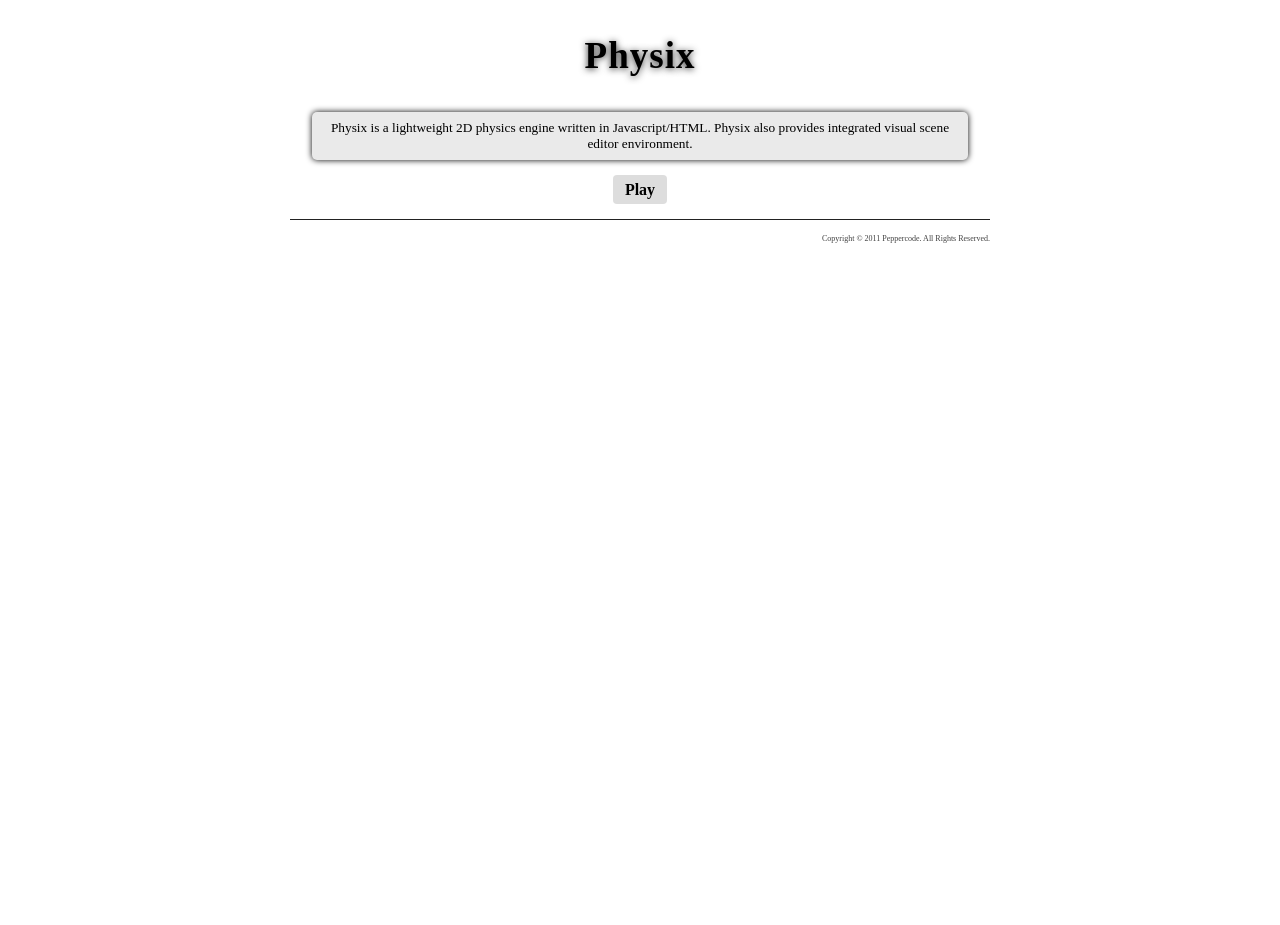
<file: index.html>
<!DOCTYPE html>
<html>
    <head>
        <meta charset="UTF-8">
        <title>Physix</title>
        <link rel="stylesheet" href="css/index.css">
        <script> (function(){try{if(!document.documentElement.hasAttribute('data-pg-ia-disabled')) { window.pgia_small_mq=typeof pgia_small_mq=='string'?pgia_small_mq:'(max-width:767px)';window.pgia_large_mq=typeof pgia_large_mq=='string'?pgia_large_mq:'(min-width:768px)';var style = document.createElement('style');var pgcss='html:not(.pg-ia-no-preview) [data-pg-ia-hide=""] {opacity:0;visibility:hidden;}html:not(.pg-ia-no-preview) [data-pg-ia-show=""] {opacity:1;visibility:visible;display:block;}';if(document.documentElement.hasAttribute('data-pg-id') && document.documentElement.hasAttribute('data-pg-mobile')) {pgia_small_mq='(min-width:0)';pgia_large_mq='(min-width:99999px)'} pgcss+='@media ' + pgia_small_mq + '{ html:not(.pg-ia-no-preview) [data-pg-ia-hide="mobile"] {opacity:0;visibility:hidden;}html:not(.pg-ia-no-preview) [data-pg-ia-show="mobile"] {opacity:1;visibility:visible;display:block;}}';pgcss+='@media ' + pgia_large_mq + '{html:not(.pg-ia-no-preview) [data-pg-ia-hide="desktop"] {opacity:0;visibility:hidden;}html:not(.pg-ia-no-preview) [data-pg-ia-show="desktop"] {opacity:1;visibility:visible;display:block;}}';style.innerHTML=pgcss;document.querySelector('head').appendChild(style);}}catch(e){console&&console.log(e);}})()</script>
    </head>
    <body style="margin: auto">
        <header>
            <h1 style="font-size: 37px; line-height: 62px; font-weight: 900; letter-spacing: 1px; font-variant: normal; text-align: center; text-shadow: 0px 1px 7px rgba(0, 0, 0, 0.83);">Physix</h1>
        </header>         
        <div id="intro">Physix is a lightweight 2D physics engine written in Javascript/HTML. Physix also provides integrated visual scene editor environment.<br>
        </div>
        <div id="content"> <a href="play.html" data-pg-ia='{"l":[{"name":"Scale","trg":"mouseenter","t":"this","a":{"l":[{"t":"","l":[{"t":"tween","p":0,"d":0.33,"s":0.05,"l":{"fontSize":20},"e":"Quint.easeOut"}]}]}},{"name":"SOut","trg":"mouseleave","t":"this","a":{"l":[{"t":"","l":[{"t":"tween","p":0.03,"d":0.29,"s":0.1,"l":{"fontSize":16},"e":"Quart.easeOut"}]}]}}]}'>Play</a>
        </div>
        <div style="width:100%; border-bottom-style:solid; border-bottom-width:1px; border-bottom-color:#222;"></div>
        <div id="share">
            <div class="addthis_toolbox addthis_default_style "><a class="addthis_button_facebook_like" fb:like:layout="button_count"></a><a class="addthis_button_tweet"></a><a class="addthis_button_google_plusone" g:plusone:size="medium"></a><a class="addthis_counter addthis_pill_style"></a>
            </div>
            <script type="text/javascript" src="http://s7.addthis.com/js/250/addthis_widget.js#pubid=ra-4f237bd10e0ef75f"></script>
        </div>
        <div id="disqus_thread"></div>
        <script type="text/javascript">
      var disqus_shortname = 'Physix';
      (function() {
          var dsq = document.createElement('script'); dsq.type = 'text/javascript'; dsq.async = true;
          dsq.src = 'http://' + disqus_shortname + '.disqus.com/embed.js';
          (document.getElementsByTagName('head')[0] || document.getElementsByTagName('body')[0]).appendChild(dsq);
      })();
  </script>
        <noscript>Please enable JavaScript to view the <a href="http://disqus.com/?ref_noscript">comments powered by Disqus.</a>
        </noscript>
        <footer> 
            Copyright © 2011 Peppercode. All Rights Reserved.
</footer>
        <div id="fb-root"></div>
        <script>
    (function(d, s, id) {
      var js, fjs = d.getElementsByTagName(s)[0];
      if (d.getElementById(id)) return;
      js = d.createElement(s); js.id = id;
      js.src = "//connect.facebook.net/ko_KR/all.js#xfbml=1&appId=240528552691710";
      fjs.parentNode.insertBefore(js, fjs);
    }(document, 'script', 'facebook-jssdk'));
  </script>
        <script src="pgia/lib/pgia.js"></script>
    </body>
</html>
</file>
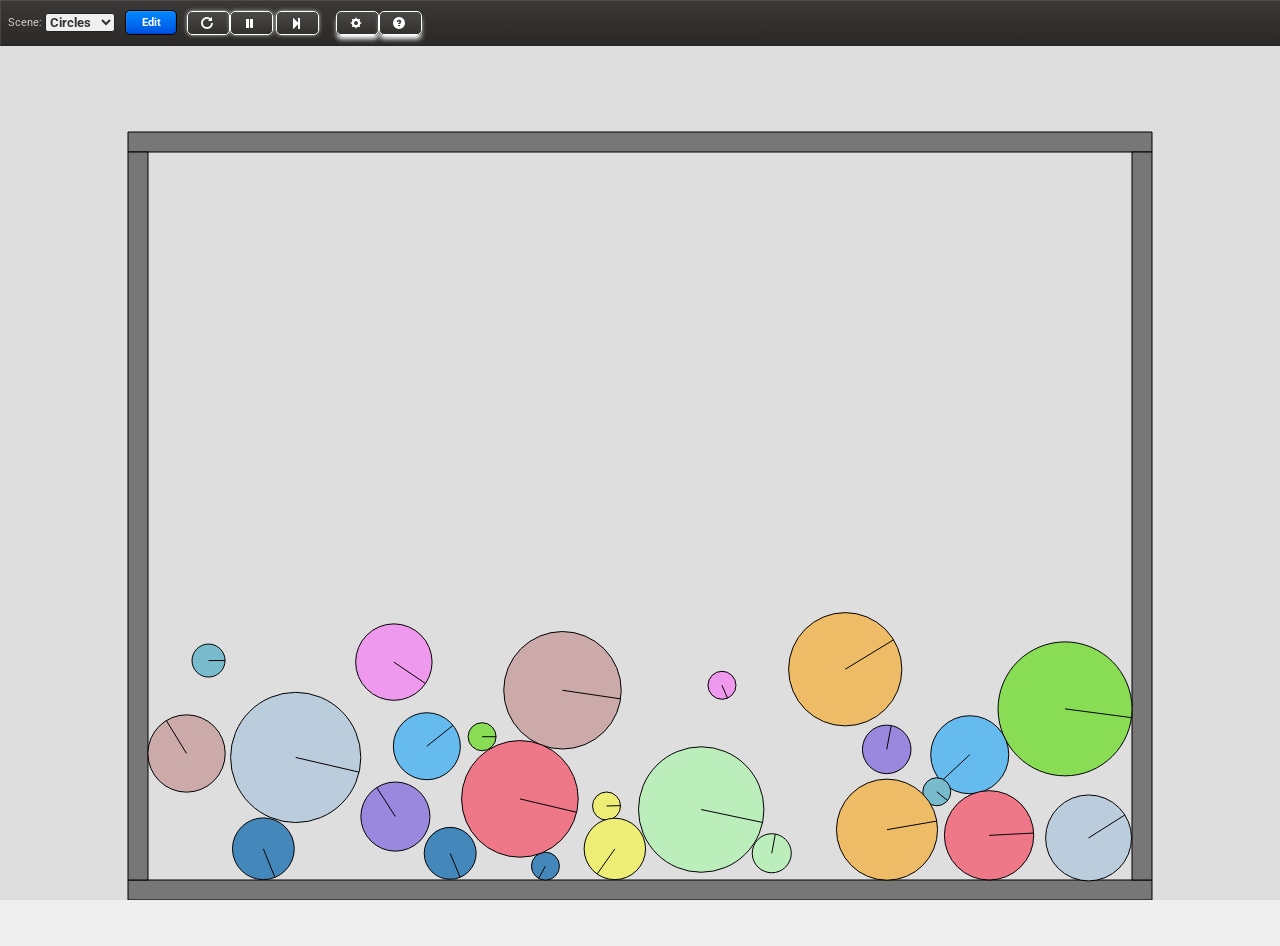
<file: play.html>
<!doctype html>
<html>
    <head>
        <meta name="Author" content="Ju-Hyung Lee, jufoot@gmail.com"/>
        <meta charset="UTF-8"/>
        <meta name="viewport" content="initial-scale=1.0, minimum-scale=1.0, maximum-scale=1.0, user-scalable=no"/>
        <meta name="apple-mobile-web-app-capable" content="yes"/>
        <meta name="apple-mobile-web-app-status-bar-style" content="black"/>
        <!--<link rel="shortcut icon" href="img/favicon.ico" type="image/x-icon" />-->
        <link rel="apple-touch-icon-precomposed" href="img/apple-touch-icon-precomposed.png"/>
        <!--<link rel="apple-touch-startup-image" href="img/startup-ipad-portrait.png" media="screen and (min-device-width: 481px) and (max-device-width: 1024px)" />
  <link rel="apple-touch-startup-image" href="img/startup.png" media="screen and (max-device-width: 320px)" />-->
        <!--<link rel="stylesheet" href="css/bootstrap.css" />-->
        <link rel="stylesheet" href="css/play.css"/>
        <link rel="stylesheet" href="css/button.css"/>
        <link rel="stylesheet" href="css/add2home.css"/> 
        <title>PhysicsRus</title>         
        <!--<script src="https://ajax.googleapis.com/ajax/libs/jquery/1.7.1/jquery.min.js"></script>-->         
        <script src="lib/json2.js"></script>
        <script src="lib/add2home.js"></script>
        <script src="lib/color.js"></script>
        <script src="src/base.js"></script>
        <script src="src/math.js"></script>
        <script src="src/util.js"></script>
        <script src="src/collision.js"></script>
        <script src="src/body.js"></script>
        <script src="src/joint.js"></script>
        <script src="src/joint_angle.js"></script>         
        <script src="src/joint_revolute.js"></script>
        <script src="src/joint_weld.js"></script>
        <script src="src/joint_wheel.js"></script>
        <script src="src/joint_prismatic.js"></script>
        <script src="src/joint_distance.js"></script>
        <script src="src/joint_rope.js"></script>
        <script src="src/joint_mouse.js"></script>
        <script src="src/shape.js"></script>
        <script src="src/shape_circle.js"></script>
        <script src="src/shape_segment.js"></script>
        <script src="src/shape_poly.js"></script>
        <script src="src/contact.js"></script>
        <script src="src/contactsolver.js"></script>         
        <script src="src/space.js"></script>         
        <script src="src/demo_circles.js"></script>
        <script src="src/demo_car.js"></script>
        <script src="src/demo_ragdoll.js"></script>
        <script src="src/demo_seesaw.js"></script>
        <script src="src/demo_pyramid.js"></script>
        <script src="src/demo_crank.js"></script>
        <script src="src/demo_rope.js"></script>
        <script src="src/demo_web.js"></script>
        <script src="src/demo_bounce.js"></script>
        <script src="src/renderer_canvas.js"></script>
        <script src="src/renderer_webgl.js"></script>
        <script src="src/app.js"></script>
        <script>/* Pinegrow Interactions, do not remove */ (function(){try{if(!document.documentElement.hasAttribute('data-pg-ia-disabled')) { window.pgia_small_mq=typeof pgia_small_mq=='string'?pgia_small_mq:'(max-width:767px)';window.pgia_large_mq=typeof pgia_large_mq=='string'?pgia_large_mq:'(min-width:768px)';var style = document.createElement('style');var pgcss='html:not(.pg-ia-no-preview) [data-pg-ia-hide=""] {opacity:0;visibility:hidden;}html:not(.pg-ia-no-preview) [data-pg-ia-show=""] {opacity:1;visibility:visible;display:block;}';if(document.documentElement.hasAttribute('data-pg-id') && document.documentElement.hasAttribute('data-pg-mobile')) {pgia_small_mq='(min-width:0)';pgia_large_mq='(min-width:99999px)'} pgcss+='@media ' + pgia_small_mq + '{ html:not(.pg-ia-no-preview) [data-pg-ia-hide="mobile"] {opacity:0;visibility:hidden;}html:not(.pg-ia-no-preview) [data-pg-ia-show="mobile"] {opacity:1;visibility:visible;display:block;}}';pgcss+='@media ' + pgia_large_mq + '{html:not(.pg-ia-no-preview) [data-pg-ia-hide="desktop"] {opacity:0;visibility:hidden;}html:not(.pg-ia-no-preview) [data-pg-ia-show="desktop"] {opacity:1;visibility:visible;display:block;}}';style.innerHTML=pgcss;document.querySelector('head').appendChild(style);}}catch(e){console&&console.log(e);}})()</script>
        <link rel="stylesheet" href="https://fonts.googleapis.com/css?family=Roboto&display=swap">
    </head>
    <body> 
        <div id="toolbar" style="font-family: 'Roboto', sans-serif; font-size: 11px; background-color: rgba(0, 0, 0, 0.49); border-radius: 0px; border-width: 0px;">
            <span class="combo"> <label for="scene">Scene: </label><select id="scene" style="width: 70px; font-family: 'Roboto', sans-serif; font-weight: 700; letter-spacing: 0px; text-indent: 0px; text-align: justify;" data-pg-ia='{"l":[{"name":"FocusObject","trg":"mouseenter","t":"this","a":{"l":[{"t":"","l":[{"t":"tween","p":0,"d":0.4,"l":{"width":"170px"},"e":"Circ.easeIn"}]}]},"rstr":"true","noinv":"true","rcr":"true"},{"name":"Unfocused","trg":"mouseleave","t":"this","a":{"l":[{"t":"","l":[{"t":"tween","p":2.93,"d":0.5,"l":{"width":"70px"},"e":"Power2.easeInOut"}]}]}}]}'></select> </span>
            <!--<span class="btn_group" style="margin-left:7px">
      <button type="button" class="btn" id="new" style="width:54px;">New</button>
      <button type="button" class="btn" id="import" style="width:54px;">Import..</button>
      <button type="button" class="btn" id="export" style="width:54px;">Export..</button>
    </span>-->
            <span class="btn_group" style="margin-left:7px"> <button type="button" class="btn blue" id="edit" style="width:52px; font-weight:bold" data-pg-ia="{&quot;l&quot;:[{&quot;name&quot;:&quot;ShadowLower&quot;,&quot;trg&quot;:&quot;mouseenter&quot;,&quot;t&quot;:&quot;this&quot;,&quot;a&quot;:{&quot;l&quot;:[{&quot;t&quot;:&quot;&quot;,&quot;l&quot;:[{&quot;t&quot;:&quot;tween&quot;,&quot;p&quot;:0.13,&quot;d&quot;:0.2,&quot;l&quot;:{&quot;boxShadow&quot;:&quot;0px 5px 9px 3px #ffffff&quot;}}]}]}},{&quot;name&quot;:&quot;Normal&quot;,&quot;t&quot;:&quot;this&quot;,&quot;a&quot;:{&quot;l&quot;:[{&quot;t&quot;:&quot;&quot;,&quot;l&quot;:[{&quot;t&quot;:&quot;tween&quot;,&quot;p&quot;:0.33,&quot;d&quot;:0.2,&quot;l&quot;:{&quot;boxShadow&quot;:&quot;0px 5px 5px -5px #ffffff&quot;}}]}]},&quot;trg&quot;:&quot;mouseleave&quot;}]}">Edit</button> </span>
            <span id="player" class="btn_group" style="margin-left:7px"> <button type="button" class="btn" name="player" value="restart" style="width: 43px; font-weight: 900; height: 24px; border-radius: 5px; outline: 0.1px solid white; outline-offset: -1px; box-shadow: 0px 0px 5px -1px #ffffff;" data-pg-ia='{"l":[{"name":"ShadowLower","trg":"mouseenter","t":"this","a":{"l":[{"t":"","l":[{"t":"tween","p":0.13,"d":0.2,"l":{"boxShadow":"0px 5px 9px 3px #ffffff"}}]}]}},{"name":"Normal","t":"this","a":{"l":[{"t":"","l":[{"t":"tween","p":0.33,"d":0.2,"l":{"boxShadow":"0px 5px 5px -5px #ffffff"}}]}]},"trg":"mouseleave"}]}'><i class="icon-white icon-repeat"></i>
                </button><button type="button" class="btn" name="player" value="pause" style="width: 43px; font-weight: 900; height: 24px; border-radius: 5px; outline: 0.1px solid white; outline-offset: -1px; box-shadow: 0px 0px 5px -1px #ffffff;" data-pg-ia='{"l":[{"name":"ShadowLower","trg":"mouseenter","t":"this","a":{"l":[{"t":"","l":[{"t":"tween","p":0.13,"d":0.2,"l":{"boxShadow":"0px 5px 9px 3px #ffffff"}}]}]}},{"name":"Normal","t":"this","a":{"l":[{"t":"","l":[{"t":"tween","p":0.33,"d":0.2,"l":{"boxShadow":"0px 5px 5px -5px #ffffff"}}]}]},"trg":"mouseleave"}]}'><i class="icon-white icon-pause"></i>
                </button> <button type="button" class="btn" name="player" value="step" style="width: 43px; font-weight: 900; height: 24px; border-radius: 5px; outline: 0.1px solid white; outline-offset: -1px; box-shadow: 0px 0px 5px -1px #ffffff;" data-pg-ia='{"l":[{"name":"ShadowLower","trg":"mouseenter","t":"this","a":{"l":[{"t":"","l":[{"t":"tween","p":0.13,"d":0.2,"l":{"boxShadow":"0px 5px 9px 3px #ffffff"}}]}]}},{"name":"Normal","t":"this","a":{"l":[{"t":"","l":[{"t":"tween","p":0.33,"d":0.2,"l":{"boxShadow":"0px 5px 5px -5px #ffffff"}}]}]},"trg":"mouseleave"}]}'><i class="icon-white icon-step-forward"></i>
                </button> </span>
            <span id="selectionmode" class="btn_group" style="margin-left:7px"> <button type="button" class="btn segment" name="selectionmode" value="vertices" style="width:60px" data-pg-ia="{&quot;l&quot;:[{&quot;name&quot;:&quot;ShadowLower&quot;,&quot;trg&quot;:&quot;mouseenter&quot;,&quot;t&quot;:&quot;this&quot;,&quot;a&quot;:{&quot;l&quot;:[{&quot;t&quot;:&quot;&quot;,&quot;l&quot;:[{&quot;t&quot;:&quot;tween&quot;,&quot;p&quot;:0.13,&quot;d&quot;:0.2,&quot;l&quot;:{&quot;boxShadow&quot;:&quot;0px 5px 9px 3px #ffffff&quot;}}]}]}},{&quot;name&quot;:&quot;Normal&quot;,&quot;t&quot;:&quot;this&quot;,&quot;a&quot;:{&quot;l&quot;:[{&quot;t&quot;:&quot;&quot;,&quot;l&quot;:[{&quot;t&quot;:&quot;tween&quot;,&quot;p&quot;:0.33,&quot;d&quot;:0.2,&quot;l&quot;:{&quot;boxShadow&quot;:&quot;0px 5px 5px -5px #ffffff&quot;}}]}]},&quot;trg&quot;:&quot;mouseleave&quot;}]}">Vertices</button> <button type="button" class="btn segment" name="selectionmode" value="edges" style="width:60px" data-pg-ia="{&quot;l&quot;:[{&quot;name&quot;:&quot;ShadowLower&quot;,&quot;trg&quot;:&quot;mouseenter&quot;,&quot;t&quot;:&quot;this&quot;,&quot;a&quot;:{&quot;l&quot;:[{&quot;t&quot;:&quot;&quot;,&quot;l&quot;:[{&quot;t&quot;:&quot;tween&quot;,&quot;p&quot;:0.13,&quot;d&quot;:0.2,&quot;l&quot;:{&quot;boxShadow&quot;:&quot;0px 5px 9px 3px #ffffff&quot;}}]}]}},{&quot;name&quot;:&quot;Normal&quot;,&quot;t&quot;:&quot;this&quot;,&quot;a&quot;:{&quot;l&quot;:[{&quot;t&quot;:&quot;&quot;,&quot;l&quot;:[{&quot;t&quot;:&quot;tween&quot;,&quot;p&quot;:0.33,&quot;d&quot;:0.2,&quot;l&quot;:{&quot;boxShadow&quot;:&quot;0px 5px 5px -5px #ffffff&quot;}}]}]},&quot;trg&quot;:&quot;mouseleave&quot;}]}">Edge</button> <button type="button" class="btn segment" name="selectionmode" value="shapes" style="width:60px" data-pg-ia="{&quot;l&quot;:[{&quot;name&quot;:&quot;ShadowLower&quot;,&quot;trg&quot;:&quot;mouseenter&quot;,&quot;t&quot;:&quot;this&quot;,&quot;a&quot;:{&quot;l&quot;:[{&quot;t&quot;:&quot;&quot;,&quot;l&quot;:[{&quot;t&quot;:&quot;tween&quot;,&quot;p&quot;:0.13,&quot;d&quot;:0.2,&quot;l&quot;:{&quot;boxShadow&quot;:&quot;0px 5px 9px 3px #ffffff&quot;}}]}]}},{&quot;name&quot;:&quot;Normal&quot;,&quot;t&quot;:&quot;this&quot;,&quot;a&quot;:{&quot;l&quot;:[{&quot;t&quot;:&quot;&quot;,&quot;l&quot;:[{&quot;t&quot;:&quot;tween&quot;,&quot;p&quot;:0.33,&quot;d&quot;:0.2,&quot;l&quot;:{&quot;boxShadow&quot;:&quot;0px 5px 5px -5px #ffffff&quot;}}]}]},&quot;trg&quot;:&quot;mouseleave&quot;}]}">Shapes</button> <button type="button" class="btn segment" name="selectionmode" value="bodies" style="width:60px" data-pg-ia="{&quot;l&quot;:[{&quot;name&quot;:&quot;ShadowLower&quot;,&quot;trg&quot;:&quot;mouseenter&quot;,&quot;t&quot;:&quot;this&quot;,&quot;a&quot;:{&quot;l&quot;:[{&quot;t&quot;:&quot;&quot;,&quot;l&quot;:[{&quot;t&quot;:&quot;tween&quot;,&quot;p&quot;:0.13,&quot;d&quot;:0.2,&quot;l&quot;:{&quot;boxShadow&quot;:&quot;0px 5px 9px 3px #ffffff&quot;}}]}]}},{&quot;name&quot;:&quot;Normal&quot;,&quot;t&quot;:&quot;this&quot;,&quot;a&quot;:{&quot;l&quot;:[{&quot;t&quot;:&quot;&quot;,&quot;l&quot;:[{&quot;t&quot;:&quot;tween&quot;,&quot;p&quot;:0.33,&quot;d&quot;:0.2,&quot;l&quot;:{&quot;boxShadow&quot;:&quot;0px 5px 5px -5px #ffffff&quot;}}]}]},&quot;trg&quot;:&quot;mouseleave&quot;}]}">Bodies</button> <button type="button" class="btn segment" name="selectionmode" value="joints" style="width:60px" data-pg-ia="{&quot;l&quot;:[{&quot;name&quot;:&quot;ShadowLower&quot;,&quot;trg&quot;:&quot;mouseenter&quot;,&quot;t&quot;:&quot;this&quot;,&quot;a&quot;:{&quot;l&quot;:[{&quot;t&quot;:&quot;&quot;,&quot;l&quot;:[{&quot;t&quot;:&quot;tween&quot;,&quot;p&quot;:0.13,&quot;d&quot;:0.2,&quot;l&quot;:{&quot;boxShadow&quot;:&quot;0px 5px 9px 3px #ffffff&quot;}}]}]}},{&quot;name&quot;:&quot;Normal&quot;,&quot;t&quot;:&quot;this&quot;,&quot;a&quot;:{&quot;l&quot;:[{&quot;t&quot;:&quot;&quot;,&quot;l&quot;:[{&quot;t&quot;:&quot;tween&quot;,&quot;p&quot;:0.33,&quot;d&quot;:0.2,&quot;l&quot;:{&quot;boxShadow&quot;:&quot;0px 5px 5px -5px #ffffff&quot;}}]}]},&quot;trg&quot;:&quot;mouseleave&quot;}]}">Joints</button> </span> <span class="btn_group" style="margin-left:7px"> <button type="button" class="btn" id="toggle_snap" style="width:52px" data-pg-ia="{&quot;l&quot;:[{&quot;name&quot;:&quot;ShadowLower&quot;,&quot;trg&quot;:&quot;mouseenter&quot;,&quot;t&quot;:&quot;this&quot;,&quot;a&quot;:{&quot;l&quot;:[{&quot;t&quot;:&quot;&quot;,&quot;l&quot;:[{&quot;t&quot;:&quot;tween&quot;,&quot;p&quot;:0.13,&quot;d&quot;:0.2,&quot;l&quot;:{&quot;boxShadow&quot;:&quot;0px 5px 9px 3px #ffffff&quot;}}]}]}},{&quot;name&quot;:&quot;Normal&quot;,&quot;t&quot;:&quot;this&quot;,&quot;a&quot;:{&quot;l&quot;:[{&quot;t&quot;:&quot;&quot;,&quot;l&quot;:[{&quot;t&quot;:&quot;tween&quot;,&quot;p&quot;:0.33,&quot;d&quot;:0.2,&quot;l&quot;:{&quot;boxShadow&quot;:&quot;0px 5px 5px -5px #ffffff&quot;}}]}]},&quot;trg&quot;:&quot;mouseleave&quot;}]}">Snap</button> </span>
            <span class="btn_group" style="margin-left:7px"> <button type="button" class="btn" id="toggle_settings" style="width: 43px; font-weight: 900; height: 24px; border-radius: 5px; outline: 0.1px solid white; outline-offset: -1px; box-shadow: 0px 5px 5px -1px #ffffff;" data-pg-ia='{"l":[{"name":"ShadowLower","trg":"mouseenter","t":"this","a":{"l":[{"t":"","l":[{"t":"tween","p":0.13,"d":0.2,"l":{"boxShadow":"0px 5px 9px 3px #ffffff"}}]}]}},{"name":"Normal","t":"this","a":{"l":[{"t":"","l":[{"t":"tween","p":0.33,"d":0.2,"l":{"boxShadow":"0px 5px 5px -5px #ffffff"}}]}]},"trg":"mouseleave"}]}'><i class="icon-white icon-cog"></i>
                </button><button type="button" class="btn" id="toggle_help" style="width: 43px; font-weight: 900; height: 24px; border-radius: 5px; outline: 0.1px solid white; outline-offset: -1px; box-shadow: 0px 5px 5px -1px #ffffff; cursor: help;" data-pg-ia='{"l":[{"name":"ShadowLower","trg":"mouseenter","t":"this","a":{"l":[{"t":"","l":[{"t":"tween","p":0.13,"d":0.2,"l":{"boxShadow":"0px 5px 9px 3px #ffffff"}}]}]}},{"name":"Normal","t":"this","a":{"l":[{"t":"","l":[{"t":"tween","p":0.33,"d":0.2,"l":{"boxShadow":"0px 5px 5px -5px #ffffff"}}]}]},"trg":"mouseleave"}]}'><i class="icon-white icon-question-sign"></i>
                </button> </span>
        </div>
        <table>
            <tr>
                <td id="sidebar">
                    <div id="editmode_pannel">
                        <span style="line-height:18px">Create Body</span>
                        <div class="btn_group"> 
                            <button type="button" class="btn segment" name="editmode" value="create_circle" style="width:60px; height:30px">Circle</button>
                            <!--<button type="button" class="btn segment" name="editmode" value="create_segment" style="width:60px; height:30px">Segment</button>-->
                            <button type="button" class="btn segment" name="editmode" value="create_triangle" style="width:60px; height:30px">Triangle</button>
                            <button type="button" class="btn segment" name="editmode" value="create_box" style="width:60px; height:30px">Box</button>
                            <button type="button" class="btn segment" name="editmode" value="create_hexagon" style="width:60px; height:30px">Hexagon</button>
                        </div>
                        <div style="margin-top:3px"></div>
                        <div class="btn_group"> 
                            <button type="button" class="btn segment" name="editmode" value="create_brush" style="width:60px; height:30px">Brush</button>
                        </div>                         
                        <div style="margin-top:5px"></div>
                        <span style="line-height:18px">Create Constraint</span>
                        <div class="btn_group">
                            <button type="button" class="btn segment" name="editmode" value="create_angle_joint" style="width:60px; height:30px">Angle</button>
                            <button type="button" class="btn segment" name="editmode" value="create_revolute_joint" style="width:60px; height:30px">Revolute</button>                             
                            <button type="button" class="btn segment" name="editmode" value="create_weld_joint" style="width:60px; height:30px">Weld</button>                             
                        </div>
                        <div style="margin-top:3px"></div>
                        <div class="btn_group">
                            <button type="button" class="btn segment" name="editmode" value="create_wheel_joint" style="width:60px; height:30px">Wheel</button>
                            <button type="button" class="btn segment" name="editmode" value="create_prismatic_joint" style="width:60px; height:30px">Prismatic</button>
                            <button type="button" class="btn segment" name="editmode" value="create_distance_joint" style="width:60px; height:30px">Distance</button>
                            <button type="button" class="btn segment" name="editmode" value="create_rope_joint" style="width:60px; height:30px">Rope</button>
                        </div>                         
                        <div style="margin-top:5px"></div>
                        <span style="line-height:18px">Transform</span>
                        <div class="btn_group">
                            <button type="button" class="btn segment" name="editmode" value="select" style="width:60px; height:30px">Select</button>
                            <button type="button" class="btn segment" name="editmode" value="move" style="width:60px; height:30px">Move</button>
                            <button type="button" class="btn segment" name="editmode" value="rotate" style="width:60px; height:30px">Rotate</button>
                            <button type="button" class="btn segment" name="editmode" value="scale" style="width:60px; height:30px">Scale</button>
                        </div>
                        <div style="margin-top:5px"></div>
                        <span style="line-height:18px">Other Tools</span>
                        <div class="btn_group">
                            <button type="button" class="btn segment" name="editmode" value="collapse_bodies" style="width:60px; height:30px">Collapse Bodies</button>
                            <button type="button" class="btn segment" name="editmode" value="edge_slice" style="width:60px; height:30px">Edge Slice</button>
                            <!--<button type="button" class="btn segment" name="editmode" value="edge_extrude" style="width:60px; height:30px">Edge Extrude</button>-->
                        </div>
                    </div>
                    <div id="vertex_inspector" class="pannel">
                        <div class="title">Vertex Inspector</div>
                        <form>
                            <ul>
                                <li>
                                    <label for="vertex_index">Index</label>                                     
                                    <input type="number" id="vertex_index" readonly="readonly"/>
                                </li>
                                <li>
                                    <label for="vertex_position_x">Position X(m)</label>                                     
                                    <input type="number" id="vertex_position_x" step="0.1"/>
                                </li>
                                <li>
                                    <label for="vertex_position_y">Y(m)</label>                                     
                                    <input type="number" id="vertex_position_y" step="0.1"/>
                                </li>
                            </ul>
                        </form>
                    </div>
                    <div id="edge_inspector" class="pannel">
                        <div class="title">Edge Inspector</div>
                        <form>
                            <ul>
                                <li>
                                    <label for="edge_index">Index</label>                                     
                                    <input type="number" id="edge_index" readonly="readonly"/>
                                </li>
                                <li>
                                    <label for="edge_v1_position_x">Vertex 1 Position X(m)</label>                                     
                                    <input type="number" id="edge_v1_position_x" step="0.1"/>
                                </li>
                                <li>
                                    <label for="edge_v1_position_y">Y(m)</label>                                     
                                    <input type="number" id="edge_v1_position_y" step="0.1"/>
                                </li>
                                <li>
                                    <label for="edge_v2_position_x">Vertex 2 Position X(m)</label>                                     
                                    <input type="number" id="edge_v2_position_x" step="0.1"/>
                                </li>
                                <li>
                                    <label for="edge_v2_position_y">Y(m)</label>                                     
                                    <input type="number" id="edge_v2_position_y" step="0.1"/>
                                </li>
                            </ul>
                        </form>
                    </div>
                    <div id="shape_inspector" class="pannel">
                        <div class="title">Shape Inspector</div>
                        <form>
                            <ul>
                                <li>
                                    <label for="shape_type">Type</label>                                     
                                    <input type="text" id="shape_type" readonly="readonly"/>
                                </li>
                                <li>
                                    <label for="shape_radius">Radius(m)</label>                                     
                                    <input type="number" id="shape_radius" min="0.1" step="0.01"/>
                                </li>
                                <li>
                                    <label for="shape_density">Density(kg/m²)</label>                                     
                                    <input type="number" id="shape_density" min="0.0000001" max="1" step="0.001"/>
                                </li>
                                <li>
                                    <label for="shape_restitution">Restitution</label>                                     
                                    <input type="number" id="shape_restitution" min="0" max="1" step="0.05"/>
                                </li>
                                <li>
                                    <label for="shape_friction">Friction</label>                                     
                                    <input type="number" id="shape_friction" min="0" max="1" step="0.05"/>
                                </li>                                 
                            </ul>
                        </form>
                    </div>
                    <div id="body_inspector" class="pannel">
                        <div class="title">Body Inspector</div>
                        <form>
                            <ul>
                                <li>
                                    <label for="body_type">Type</label>                                     
                                    <select id="body_type">
                                        <option>Static</option>
                                        <option>Kinetic</option>
                                        <option>Dynamic</option>
                                    </select>
                                </li>
                                <li>
                                    <label for="body_name">Body Name</label>                                     
                                    <input type="text" id="body_name"/>
                                </li>                                 
                                <li>
                                    <label for="body_position_x">X Position</label>                                     
                                    <input type="number" id="body_position_x" step="0.1"/>
                                </li>
                                <li>
                                    <label for="body_position_y">Y Position</label>                                     
                                    <input type="number" id="body_position_y" step="0.1"/>
                                </li>
                                <li>
                                    <label for="body_angle">Angle(°)</label>                                     
                                    <input type="number" id="body_angle" step="10"/>
                                </li>
                                <li>
                                    <label for="body_mass">Mass(kg)</label>                                     
                                    <input type="number" id="body_mass" min="0" step="0.1"/>
                                </li>
                                <li>
                                    <label for="body_inertia">Inertia(kg·m²)</label>                                     
                                    <input type="number" id="body_inertia" readonly="readonly"/>
                                </li>
                                <li>
                                    <label for="body_fixed_rotation">Fixed Rotation</label>                                     
                                    <input type="checkbox" id="body_fixed_rotation"/>
                                </li>
                                <li>
                                    <label for="body_category_bits">Category Bits</label>                                     
                                    <input type="text" id="body_category_bits"/>
                                </li>
                                <li>
                                    <label for="body_mask_bits">Mask Bits</label>                                     
                                    <input type="text" id="body_mask_bits"/>
                                </li>
                            </ul>
                        </form>
                    </div>
                    <div id="joint_inspector" class="pannel">
                        <div class="title">Joint Inspector</div>
                        <form>
                            <ul>
                                <li>
                                    <label for="joint_type">Type</label>                                     
                                    <input type="text" id="joint_type" readonly="readonly"/>
                                </li>
                                <li>
                                    <label for="joint_body1">Anchor1 Body</label>                                     
                                    <input type="text" id="joint_body1" readonly="readonly"/>
                                </li>
                                <li>
                                    <label for="joint_body2">Anchor2 Body</label>                                     
                                    <input type="text" id="joint_body2" readonly="readonly"/>
                                </li>
                                <li>
                                    <label for="joint_anchor_position_x">Anchor Position X(m)</label>                                     
                                    <input type="number" id="joint_anchor_position_x" step="0.1"/>
                                </li>
                                <li>
                                    <label for="joint_anchor_position_y">Y(m)</label>                                     
                                    <input type="number" id="joint_anchor_position_y" step="0.1"/>
                                </li>
                                <li>
                                    <label for="joint_max_force">Max Force(N)</label>                                     
                                    <input type="number" id="joint_max_force"/>
                                </li>
                                <li>
                                    <label for="joint_breakable">Breakable</label>                                     
                                    <input type="checkbox" id="joint_breakable"/>
                                </li>
                                <li>
                                    <label for="joint_collide_connected">CollideConnected</label>                                     
                                    <input type="checkbox" id="joint_collide_connected"/>
                                </li>
                                <li>
                                    <label for="joint_enable_limit">Enable Limit</label>                                     
                                    <input type="checkbox" id="joint_enable_limit"/>
                                </li>
                                <li>
                                    <label for="joint_limit_lower_angle">Lower Limit Angle(°)</label>                                     
                                    <input type="number" id="joint_limit_lower_angle" min="-360" max="360" step="1"/>
                                </li>
                                <li>
                                    <label for="joint_limit_upper_angle">Upper Limit Angle(°)</label>                                     
                                    <input type="number" id="joint_limit_upper_angle" min="-360" max="360" step="1"/>
                                </li>
                                <li>
                                    <label for="joint_enable_motor">Enable Motor</label>                                     
                                    <input type="checkbox" id="joint_enable_motor"/>
                                </li>
                                <li>
                                    <label for="joint_motor_speed">Motor Speed(°/s)</label>                                     
                                    <input type="number" id="joint_motor_speed"/>
                                </li>
                                <li>
                                    <label for="joint_max_motor_torque">Max Motor Torque(N·m)</label>                                     
                                    <input type="number" id="joint_max_motor_torque"/>
                                </li>
                                <li>
                                    <label for="joint_spring_frequency_hz">Spring Frequency</label>                                     
                                    <input type="number" id="joint_spring_frequency_hz" min="0"/>
                                </li>
                                <li>
                                    <label for="joint_spring_damping_ratio">Spring Damping Ratio</label>                                     
                                    <input type="number" id="joint_spring_damping_ratio" min="0" step="0.1"/>
                                </li>
                            </ul>
                        </form>
                    </div>
                </td>
                <td id="main_view">
                    <div style="position:relative">
                        <canvas id="canvas"></canvas>
                        <div id="info"></div>
                    </div>
                </td>
            </tr>
        </table>
        <div id="status"></div>
        <div id="settings" style="border-radius: 2.5px; font-family: 'Roboto'; font-weight: 700;">
            <form>
                <div style="text-align:right">
                    <label for="gravity">Gravity: </label>
                    <input type="number" id="gravity" size="6" min="-99" max="99"/><br/>
                    <label for="frameRateHz">Frame rate: </label>
                    <input type="number" id="frameRateHz" size="6" min="10" max="120"/><br/>
                    <label for="v_iters">Velocity iters: </label>
                    <input type="number" id="v_iters" size="6" min="1" max="100"/><br/>
                    <label for="p_iters">Position iters: </label>
                    <input type="number" id="p_iters" size="6" min="0" max="100"/><br/>
                </div>
                <div>
                    <input type="checkbox" id="warmStarting"/>Warm starting<br/>
                    <input type="checkbox" id="allowSleep"/>Allow sleep<br/>
                    <input type="checkbox" id="enableDirtyRect"/>Enable dirty rect<br/>
                    <input type="checkbox" id="showDirtyRect"/>Show dirty rect<br/>
                    <input type="checkbox" id="showAxis"/>Show axis<br/>
                    <input type="checkbox" id="showJoints"/>Show joints<br/>
                    <input type="checkbox" id="showBounds"/>Show bounding boxes<br/> 
                    <input type="checkbox" id="showContacts"/>Show contacts<br/>
                    <input type="checkbox" id="showStats"/>Show statistics<br/>
                </div>
            </form>
        </div>
        <div id="help">
            <div style="text-align:center">
                <h2>Physix</h2>
            </div>
            Keyboards shortcuts in edit mode
            <ul>
                <li>Ctrl + E : Switch editor/simulator</li>
                <li>Mouse wheel : Zoom in/out</li>
                <li>Alt + Click move : Translate camera</li>                 
                <li>1 : Vertex selection mode</li>
                <li>2 : Edge selection mode</li>
                <li>3 : Shape selection mode</li>
                <li>4 : Body selection mode</li>
                <li>5 : Joint selection mode</li>
                <li>q : Select</li>
                <li>w : Move</li>
                <li>e : Rotate</li>
                <li>r : Scale</li>
            </ul>
            <div style="text-align:right; position:absolute; right:10px; bottom:10px">Programmed by Lee Ju Hyung (<a href="http://twitter.com/juhlnet">twitter.com/juhlnet</a>);UI improvements by @benni-pooh(@benpolb on discord)
            </div>             
        </div>
        <script src="pgia/lib/pgia.js"></script>
    </body>
</html>
</file>
<file: css/index.css>
html, body {
  margin: auto; 
  padding: 0;
  width: 700px;
  height: 100%;
  font-family: Verdana, times new roman, NanumGothic, sans-serif;    
}
header {
  padding-top: 0;
  text-align: center;  
  line-height: 1.5;
  font-family: Cambria, serif;
  text-shadow: 0.1em 0.1em 0.3em gray;
}
footer, .dsq-brlink {
  display: block;
  padding-top: 0; 
  line-height: 1.5;

  text-align: right;
  font-size: 8px;
  color: #404040;
}
div#intro {
  margin: 0px auto;
  padding: 8px;
  width: 640px;
  text-align: center;
  font-size: 10pt;
  background-color: #eaeaea;
  -webkit-border-radius: 5px;
  -moz-border-radius: 5px;  
  border-radius: 5px;
  -moz-box-shadow: 0px 0px 6px black;
  -webkit-box-shadow: 0px 0px 6px black;
  box-shadow: 0px 0px 6px black;
}
div#content {
  text-align: center;
  margin: 20px 0;
  padding: 0;
  width: 100%;  
}
div#content > a {
  text-decoration: none;  
  margin: 0 auto;
  padding: 6px 12px;  
  vertical-align: middle;
  font-size: 12pt;
  font-weight: bold;  
  color: black;  
  background-color: #DDD;
  -webkit-border-radius: 4px;
  -moz-border-radius: 4px;
  border-radius: 4px;
}
div#content > a:hover { 
  text-decoration: underline; 
}

div#comments {
  margin: 0px auto; 
  text-align: center;
  padding: 4px;
  width: 640px;
}
div#share {
  margin: 0px auto; 
  margin-top: 5px;
  text-align: center;
  padding: 4px;    
  width: 640px;
}
#disqus_thread {
  font-size: 9pt;
}
</file>
<file: css/play.css>
html,
body {
    margin: 0;
    padding: 0;
    width: 100%;
    height: 100%;
    font-family: Verdana, times new roman, NanumGothic, sans-serif;
    text-align: left;
    position: relative;
    -webkit-user-select: none;
    -khtml-user-select: none;
    -moz-user-select: none;
    -o-user-select: none;
    user-select: none;
}

select {
    border: 1px solid #222;
    line-height: 15px;
    color: #333;
    vertical-align: middle;
    -webkit-border-radius: 3px;
    -moz-border-radius: 3px;
    border-radius: 3px;
}

label {
    vertical-align: middle;
}

input {
    border: 1px solid #222;
    line-height: 15px;
    vertical-align: middle;
    -webkit-border-radius: 3px;
    -moz-border-radius: 3px;
    border-radius: 3px;
}

div#toolbar {
    margin: 0;
    padding: 10px 8px 10px 8px;
    position: relative;
    width: 100%;

    /* 2048px; */
    height: 26px;
    display: block;
    vertical-align: middle;
    font-size: 10px;
    color: #ccc;
    background-color: #3B3937;
    overflow: hidden;
    background: -moz-linear-gradient(#3B3937, #2B2927);
    background: -webkit-gradient(linear, left top, left bottom, from(#3B3937), to(#2B2927));
    -webkit-box-shadow: inset 1px 1px 0 rgba(255, 255, 255, 0.1), inset -1px -1px 0 rgba(0, 0, 0, 0.1);
    -moz-box-shadow: inset 1px 1px 0 rgba(255, 255, 255, 0.1), inset -1px -1px 0 rgba(0, 0, 0, 0.1);
    box-shadow: inset 1px 1px 0 rgba(255, 255, 255, 0.1), inset -1px -1px 0 rgba(0, 0, 0, 0.1);
}

table {
    padding: 0;
    border: 0;
    border-spacing: 0;
    border-collapse: collapse;
    width: 100%;
    height: 100%;
}

td#sidebar {
    margin: 0;
    padding: 4px;
    top: 0px;
    left: 0px;
    width: 240px;
    height: 100%;
    position: relative;
    vertical-align: top;
    font-size: 10px;
    color: #ccc;
    background-color: #3B3937;
    font-family: 'Roboto', sans-serif;
}

td#main_view {
    margin: 0;
    padding: 0;
    vertical-align: top;
    top: 0px;
    left: 0px;
    width: 100%;
    height: 100%;
    position: relative;
    background-color: #eee;
}

#canvas {
    margin: 0;
    padding: 0;

    /* left: 0px;
  top: 0px;
  position: absolute; */
    background-color: #eee;
    cursor: default;
}

#sidebar #editmode_pannel {
    margin: 0;
    padding: 0;
    position: relative;
    width: 240px;
    height: 280px;
}

#sidebar .pannel {
    padding: 1px;
    display: none;

    /* position: absolute;
  bottom: 0; */
}

#sidebar .pannel .title {
    line-height: 20px;
    padding-left: 4px;
    background-color: #282828;
    vertical-align: middle;
    -webkit-border-radius: 3px;
    -moz-border-radius: 3px;
    border-radius: 3px;
}

#sidebar .pannel ul {
    width: 238px;
    padding: 0;
    margin: 5px 0;
}

#sidebar .pannel ul li {
    list-style: none;
    width: 100%;
    height: 23px;
    vertical-align: middle;
    overflow: hidden;
}

#sidebar .pannel ul li label {
    display: inline-block;
    text-align: right;
    width: 128px;
    line-height: 23px;
    vertical-align: middle;
    overflow: hidden;
}

#sidebar .pannel input {
    margin: 0;
    padding: 0;
}

#sidebar .pannel input[type="text"] {
    width: 100px;
    height: 18px;
}

#sidebar .pannel input[type="number"] {
    width: 100px;
    height: 18px;
    text-align: right;
}

#sidebar .pannel select {
    margin: 0;
    padding: 0;
    width: 102px;
    height: 20px;
}

#sidebar .pannel input[readonly] {
    color: #333;
    background-color: rgba(255, 255, 255, 0.6);
}

div#info {
    display: none;
    margin: 0px auto;
    padding: 2px;
    width: 400px;
    height: 60px;
    left: 0px;
    top: 0px;
    float: left;
    position: absolute;
    vertical-align: top;
    font-family: menlo;
    font-size: 9pt;
    text-align: left;
    color: black;
    pointer-events: none;
    cursor: default;
}

div#status {
    display: none;
    margin: 0;
    padding: 2px;
    width: 200px;
    height: 15px;
    left: 250px;
    bottom: 0px;
    float: left;
    text-align: left;
    position: absolute;
    font-family: menlo;
    font-size: 9pt;
    color: black;
    pointer-events: none;
    cursor: default;
}

div#settings {
    display: none;
    margin: 0px auto;
    padding: 8px;
    width: 160px;
    left: 0px;
    top: 0px;
    position: absolute;
    vertical-align: middle;
    text-align: left;
    font-size: 10px;
    color: #ccc;
    background-color: #333;
    text-shadow: 1px 1px 2px rgba(0,0,0,0.5), 1px 1px 2px rgba(0,0,0,0.5);
    -webkit-border-radius: 4px;
    -moz-border-radius: 4px;
    border-radius: 4px;
    -moz-box-shadow: 3px 3px 6px black;
    -webkit-box-shadow: 3px 3px 6px black;
    box-shadow: 3px 3px 6px black;
}

div#help {
    position: absolute;
    top: 0px;
    bottom: 0;
    left: 0;
    right: 0;
    margin: auto;
    overflow: hidden;
    width: 480px;
    height: 300px;
    font-size: 12px;
    font-family: verdana, sans-serif;
    display: none;
    padding: 12px;
    border-radius: 6px;
    background: white;
    color: black;
    opacity: 0.9;
    -webkit-box-shadow: 0px 0px 20px 1px rgba(0,0,0,0.5);
    -moz-box-shadow: 0px 0px 20px 1px rgba(0,0,0,0.5);
    box-shadow: 0px 0px 20px 1px rgba(0,0,0,0.5);
}

[class^="icon-"],
[class*=" icon-"] {
    display: inline-block;
    width: 14px;
    height: 14px;
    line-height: 14px;
    vertical-align: text-top;
    background-image: url("../img/glyphicons-halflings.png");
    background-position: 14px 14px;
    background-repeat: no-repeat;
    margin-right: .3em;
}

[class^="icon-"]:last-child,
[class*=" icon-"]:last-child {
    margin-left: 0;
}

.icon-white {
    background-image: url("../img/glyphicons-halflings-white.png");
}

.icon-glass {
    background-position: 0      0;
}

.icon-music {
    background-position: -24px 0;
}

.icon-search {
    background-position: -48px 0;
}

.icon-envelope {
    background-position: -72px 0;
}

.icon-heart {
    background-position: -96px 0;
}

.icon-star {
    background-position: -120px 0;
}

.icon-star-empty {
    background-position: -144px 0;
}

.icon-user {
    background-position: -168px 0;
}

.icon-film {
    background-position: -192px 0;
}

.icon-th-large {
    background-position: -216px 0;
}

.icon-th {
    background-position: -240px 0;
}

.icon-th-list {
    background-position: -264px 0;
}

.icon-ok {
    background-position: -288px 0;
}

.icon-remove {
    background-position: -312px 0;
}

.icon-zoom-in {
    background-position: -336px 0;
}

.icon-zoom-out {
    background-position: -360px 0;
}

.icon-off {
    background-position: -384px 0;
}

.icon-signal {
    background-position: -408px 0;
}

.icon-cog {
    background-position: -432px 0;
}

.icon-trash {
    background-position: -456px 0;
}

.icon-home {
    background-position: 0 -24px;
}

.icon-file {
    background-position: -24px -24px;
}

.icon-time {
    background-position: -48px -24px;
}

.icon-road {
    background-position: -72px -24px;
}

.icon-download-alt {
    background-position: -96px -24px;
}

.icon-download {
    background-position: -120px -24px;
}

.icon-upload {
    background-position: -144px -24px;
}

.icon-inbox {
    background-position: -168px -24px;
}

.icon-play-circle {
    background-position: -192px -24px;
}

.icon-repeat {
    background-position: -216px -24px;
}

.icon-refresh {
    background-position: -240px -24px;
}

.icon-list-alt {
    background-position: -264px -24px;
}

.icon-lock {
    background-position: -287px -24px;
}

.icon-flag {
    background-position: -312px -24px;
}

.icon-headphones {
    background-position: -336px -24px;
}

.icon-volume-off {
    background-position: -360px -24px;
}

.icon-volume-down {
    background-position: -384px -24px;
}

.icon-volume-up {
    background-position: -408px -24px;
}

.icon-qrcode {
    background-position: -432px -24px;
}

.icon-barcode {
    background-position: -456px -24px;
}

.icon-tag {
    background-position: 0 -48px;
}

.icon-tags {
    background-position: -25px -48px;
}

.icon-book {
    background-position: -48px -48px;
}

.icon-bookmark {
    background-position: -72px -48px;
}

.icon-print {
    background-position: -96px -48px;
}

.icon-camera {
    background-position: -120px -48px;
}

.icon-font {
    background-position: -144px -48px;
}

.icon-bold {
    background-position: -167px -48px;
}

.icon-italic {
    background-position: -192px -48px;
}

.icon-text-height {
    background-position: -216px -48px;
}

.icon-text-width {
    background-position: -240px -48px;
}

.icon-align-left {
    background-position: -264px -48px;
}

.icon-align-center {
    background-position: -288px -48px;
}

.icon-align-right {
    background-position: -312px -48px;
}

.icon-align-justify {
    background-position: -336px -48px;
}

.icon-list {
    background-position: -360px -48px;
}

.icon-indent-left {
    background-position: -384px -48px;
}

.icon-indent-right {
    background-position: -408px -48px;
}

.icon-facetime-video {
    background-position: -432px -48px;
}

.icon-picture {
    background-position: -456px -48px;
}

.icon-pencil {
    background-position: 0 -72px;
}

.icon-map-marker {
    background-position: -24px -72px;
}

.icon-adjust {
    background-position: -48px -72px;
}

.icon-tint {
    background-position: -72px -72px;
}

.icon-edit {
    background-position: -96px -72px;
}

.icon-share {
    background-position: -120px -72px;
}

.icon-check {
    background-position: -144px -72px;
}

.icon-move {
    background-position: -168px -72px;
}

.icon-step-backward {
    background-position: -192px -72px;
}

.icon-fast-backward {
    background-position: -216px -72px;
}

.icon-backward {
    background-position: -240px -72px;
}

.icon-play {
    background-position: -264px -72px;
}

.icon-pause {
    background-position: -288px -72px;
}

.icon-stop {
    background-position: -312px -72px;
}

.icon-forward {
    background-position: -336px -72px;
}

.icon-fast-forward {
    background-position: -360px -72px;
}

.icon-step-forward {
    background-position: -384px -72px;
}

.icon-eject {
    background-position: -408px -72px;
}

.icon-chevron-left {
    background-position: -432px -72px;
}

.icon-chevron-right {
    background-position: -456px -72px;
}

.icon-plus-sign {
    background-position: 0 -96px;
}

.icon-minus-sign {
    background-position: -24px -96px;
}

.icon-remove-sign {
    background-position: -48px -96px;
}

.icon-ok-sign {
    background-position: -72px -96px;
}

.icon-question-sign {
    background-position: -96px -96px;
}

.icon-info-sign {
    background-position: -120px -96px;
}

.icon-screenshot {
    background-position: -144px -96px;
}

.icon-remove-circle {
    background-position: -168px -96px;
}

.icon-ok-circle {
    background-position: -192px -96px;
}

.icon-ban-circle {
    background-position: -216px -96px;
}

.icon-arrow-left {
    background-position: -240px -96px;
}

.icon-arrow-right {
    background-position: -264px -96px;
}

.icon-arrow-up {
    background-position: -289px -96px;
}

.icon-arrow-down {
    background-position: -312px -96px;
}

.icon-share-alt {
    background-position: -336px -96px;
}

.icon-resize-full {
    background-position: -360px -96px;
}

.icon-resize-small {
    background-position: -384px -96px;
}

.icon-plus {
    background-position: -408px -96px;
}

.icon-minus {
    background-position: -433px -96px;
}

.icon-asterisk {
    background-position: -456px -96px;
}

.icon-exclamation-sign {
    background-position: 0 -120px;
}

.icon-gift {
    background-position: -24px -120px;
}

.icon-leaf {
    background-position: -48px -120px;
}

.icon-fire {
    background-position: -72px -120px;
}

.icon-eye-open {
    background-position: -96px -120px;
}

.icon-eye-close {
    background-position: -120px -120px;
}

.icon-warning-sign {
    background-position: -144px -120px;
}

.icon-plane {
    background-position: -168px -120px;
}

.icon-calendar {
    background-position: -192px -120px;
}

.icon-random {
    background-position: -216px -120px;
}

.icon-comment {
    background-position: -240px -120px;
}

.icon-magnet {
    background-position: -264px -120px;
}

.icon-chevron-up {
    background-position: -288px -120px;
}

.icon-chevron-down {
    background-position: -313px -119px;
}

.icon-retweet {
    background-position: -336px -120px;
}

.icon-shopping-cart {
    background-position: -360px -120px;
}

.icon-folder-close {
    background-position: -384px -120px;
}

.icon-folder-open {
    background-position: -408px -120px;
}

.icon-resize-vertical {
    background-position: -432px -119px;
}

.icon-resize-horizontal {
    background-position: -456px -118px;
}
</file>
<file: css/button.css>
.btn {
  background-color: #111;
}

.btn {
  margin: 0;
  padding: 0px 0px 0px 0px;
  height: 25px;
  font-size: 10px;
  line-height: 12px;
  
  position: relative;
  
  color: #ddd;
  cursor: pointer;
  text-decoration: none;
  font-style: normal;
  font: inherit;
  
  border-collapse: collapse;
  border: 1px solid;
  border-color: black;
  border-radius: 5px;
  -moz-border-radius: 5px;
  -webkit-border-radius: 5px;

  -webkit-box-shadow: inset 1px 1px 0 rgba(255, 255, 255, 0.1), inset -1px -1px 0 rgba(0, 0, 0, 0.1);
  -moz-box-shadow:    inset 1px 1px 0 rgba(255, 255, 255, 0.1), inset -1px -1px 0 rgba(0, 0, 0, 0.1);
  box-shadow:         inset 1px 1px 0 rgba(255, 255, 255, 0.1), inset -1px -1px 0 rgba(0, 0, 0, 0.1);
    
  background: #4B4947;
  background: -moz-linear-gradient(#4B4947, #32302D);
  background: -webkit-gradient(linear, left top, left bottom, from(#4B4947), to(#32302D));
  /*background-position: 0 0;*/
  
  /* cross browser inline block hack 
  see http://blog.mozilla.com/webdev/2009/02/20/cross-browser-inline-block/ */
  display: -moz-inline-stack;
  display: inline-block;
  vertical-align: middle;
  *display: inline !important;
  
  /* help IE to calm down a bit */
  zoom: 1;

  /*disable text selection (Firefox only)*/
  -moz-user-select: none;
}

.btn_group {  
  margin: 0;
}

.btn.segment {
  margin-left: -4px;  
  display: inline-block;  
  border-right-width: 0;
  border-radius: 0px;
  -moz-border-radius: 0px;
  -webkit-border-radius: 0px;
}

.btn.segment:first-child {  
  margin-left: 0px;  
  border-top-left-radius: 5px;
  border-bottom-left-radius: 5px;
  -moz-border-top-left-radius: 5px;
  -webkit-border-top-left-radius: 5px;
  -moz-border-bottom-left-radius: 5px; 
  -webkit-border-bottom-left-radius: 5px;
}

.btn.segment:last-child {
  border-right-width: 1px;
  border-top-right-radius: 5px;
  border-bottom-right-radius: 5px;
  -moz-border-top-right-radius: 5px; 
  -webkit-border-top-right-radius: 5px;
  -moz-border-bottom-right-radius: 5px; 
  -webkit-border-bottom-right-radius: 5px;
}

/* hide selection background color */
.btn::selection {
  background: transparent;
}

.btn:hover {
  /*background-position: 0 -50px;*/  
  color: white;  
}

.btn:active { 
  position: relative;  
    
  box-shadow:         inset 1px 2px 3px rgba(0,0,0,0.5), 0 1px 0 #6B6967;
  -moz-box-shadow:    inset 1px 2px 3px rgba(0,0,0,0.5), 0 1px 0 #6B6967; 
  -webkit-box-shadow: inset 1px 2px 3px rgba(0,0,0,0.5), 0 1px 0 #6B6967;
}

.btn.pushed {
  color: black;
  background: #fa0;

  text-shadow: 0px 0px 0px;

  -moz-box-shadow:    inset 1px 2px 3px rgba(0,0,0,0.5), 0 1px 0 #6B6967; 
  -webkit-box-shadow: inset 1px 2px 3px rgba(0,0,0,0.5), 0 1px 0 #6B6967;
  box-shadow:         inset 1px 2px 3px rgba(0,0,0,0.5), 0 1px 0 #6B6967;
}

.btn.pushed:hover {
  color: black;
}

.btn.grey   { background: #CCCCBB !important; } .btn.grey.pushed    { color: white; } .btn.grey.pushed:hover   { color: white; }
.btn.blue   { color: white; 
  background: #005AFF;
  background: -moz-linear-gradient(#008AFF, #0050E0);
  background: -webkit-gradient(linear, left top, left bottom, from(#008AFF), to(#0050E0)); } 
.btn.blue.pushed    { color: white; } .btn.blue.pushed:hover   { color: white; }
.btn.red    { color: white;
  background: #E32100; 
  background: -moz-linear-gradient(#FF5030, #D02010);
  background: -webkit-gradient(linear, left top, left bottom, from(#FF5030), to(#D02010)); } 
.btn.red.pushed     { color: white; } .btn.red.pushed:hover    { color: white; }
.btn.green  { background: #20A000 !important; } .btn.green.pushed   { color: white; } .btn.green.pushed:hover  { color: white; }
.btn.yellow { background: #F0A000 !important; } .btn.yellow.pushed  { color: white; } .btn.yellow.pushed:hover { color: white; }
.btn.orange { background: #F87006 !important; } .btn.orange.pushed  { color: white; } .btn.orange.pushed:hover { color: white; }
.btn.purple { background: #7D13B6 !important; } .btn.purple.pushed  { color: white; } .btn.purple.pushed:hover { color: white; }
</file>
<file: css/add2home.css>
/**
 *
 * Main container
 *
 */
#addToHomeScreen {
	z-index:9999;
	-webkit-user-select:none;
	-webkit-box-sizing:border-box;
	width:240px;
	font-size:15px;
	padding:12px 14px;
	text-align:left;
	font-family:helvetica;
	background-image:-webkit-gradient(linear,0 0,0 100%,color-stop(0,#fff),color-stop(0.02,#eee),color-stop(0.98,#ccc),color-stop(1,#a3a3a3));
	border:1px solid #505050;
	-webkit-border-radius:8px;
	-webkit-background-clip:padding-box;
	color:#333;
	text-shadow:0 1px 0 rgba(255,255,255,0.75);
	line-height:130%;
	-webkit-box-shadow:0 0 4px rgba(0,0,0,0.5);
}

#addToHomeScreen.addToHomeIpad {
	width:268px;
	font-size:18px;
	padding:14px;
}

/**
 *
 * The 'wide' class is added when the popup contains the touch icon
 *
 */
#addToHomeScreen.addToHomeWide {
	width:296px;
}

#addToHomeScreen.addToHomeIpad.addToHomeWide {
	width:320px;
	font-size:18px;
	padding:14px;
}

/**
 *
 * The balloon arrow
 *
 */
#addToHomeScreen .addToHomeArrow {
	position:absolute;
	background-image:-webkit-gradient(linear,0 0,100% 100%,color-stop(0,rgba(204,204,204,0)),color-stop(0.4,rgba(204,204,204,0)),color-stop(0.4,#ccc));
	border-width:0 1px 1px 0;
	border-style:solid;
	border-color:#505050;
	width:16px; height:16px;
	-webkit-transform:rotateZ(45deg);
	bottom:-9px; left:50%;
	margin-left:-8px;
	-webkit-box-shadow:inset -1px -1px 0 #a9a9a9;
	-webkit-border-bottom-right-radius:2px;
}


/**
 *
 * The balloon arrow for iPad
 *
 */
#addToHomeScreen.addToHomeIpad .addToHomeArrow {
	-webkit-transform:rotateZ(-135deg);
	background-image:-webkit-gradient(linear,0 0,100% 100%,color-stop(0,rgba(238,238,238,0)),color-stop(0.4,rgba(238,238,238,0)),color-stop(0.4,#eee));
	-webkit-box-shadow:inset -1px -1px 0 #fff;
	top:-9px; bottom:auto; left:50%;
}


/**
 *
 * Close button
 *
 */
#addToHomeScreen .addToHomeClose {
	-webkit-box-sizing:border-box;
	position:absolute;
	right:4px;
	top:4px;
	width:18px;
	height:18px; line-height:14px;
	text-align:center;
	text-indent:1px;
	-webkit-border-radius:9px;
	background:rgba(0,0,0,0.12);
	color:#707070;
	-webkit-box-shadow:0 1px 0 #fff;
	font-size:16px;
}


/**
 *
 * The '+' icon, displayed only on iOS < 4.2
 *
 */
#addToHomeScreen .addToHomePlus {
	font-weight:bold;
	font-size:1.3em;
}


/**
 *
 * The 'share' icon, displayed only on iOS >= 4.2
 *
 */
#addToHomeScreen .addToHomeShare {
	display:inline-block;
	width:18px;
	height:15px;
	background-repeat:no-repeat;
	background-image:url([data-uri]);
	background-size:18px 15px;
	text-indent:-9999em;
	overflow:hidden;
}


/**
 *
 * The touch icon (if available)
 *
 */
#addToHomeScreen .addToHomeTouchIcon {
	display:block;
	float:left;
	-webkit-border-radius:6px;
	-webkit-box-shadow:0 1px 3px rgba(0,0,0,0.5),
		inset 0 0 2px rgba(255,255,255,0.9);
	background-repeat:no-repeat;
	width:57px; height:57px;
	-webkit-background-size:57px 57px;
	margin:0 12px 0 0;
	border:1px solid #333;
	-webkit-background-clip:padding-box;
}


/**
 *
 * The 'share' icon for retina display
 *
 */
@media all and (-webkit-min-device-pixel-ratio: 2) {
	#addToHomeScreen .addToHomeShare {
		background-image:url([data-uri]);
	}
}
</file>
